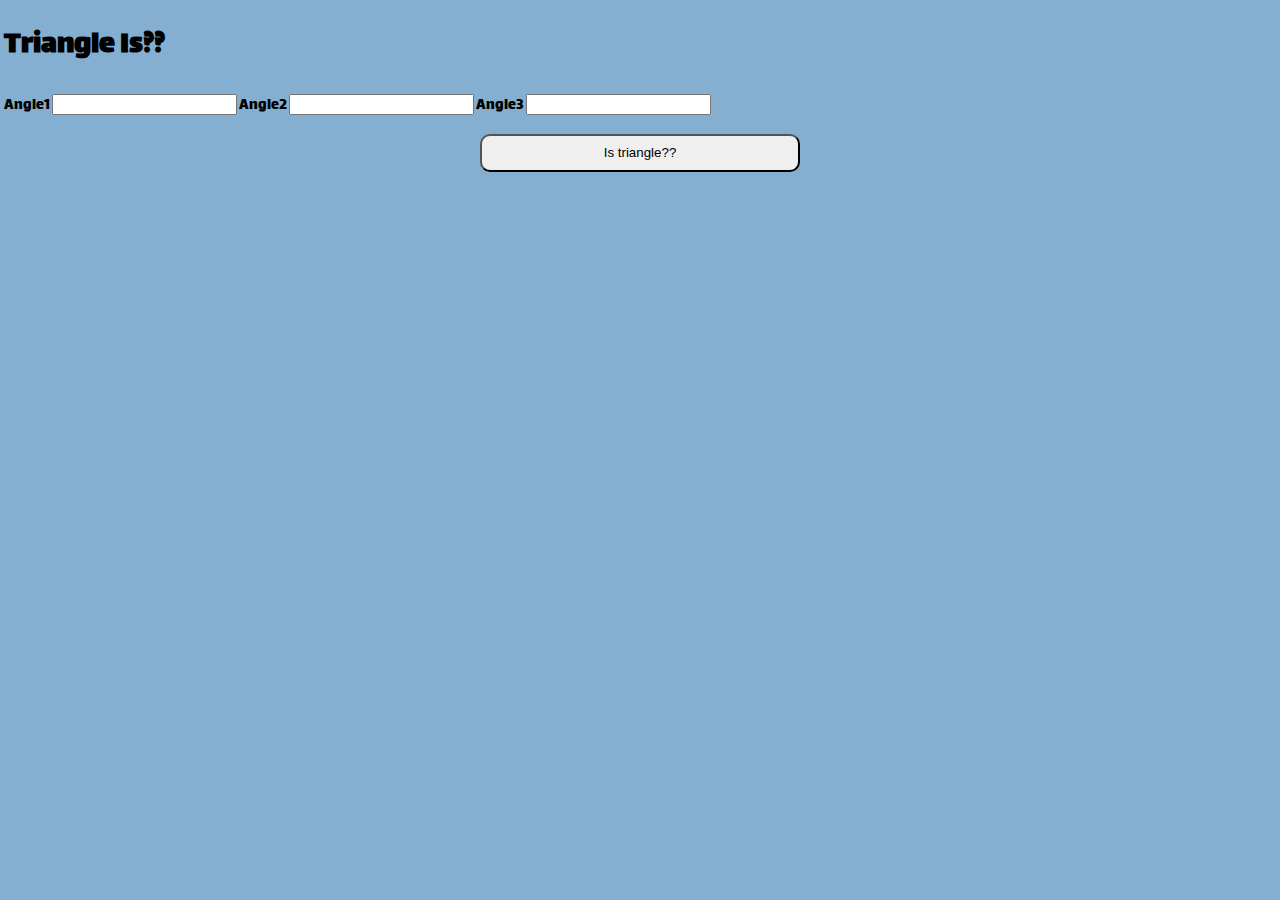
<file: index.html>
<!DOCTYPE html>
<html lang="en">

<head>
    <meta charset="UTF-8">
    <meta http-equiv="X-UA-Compatible" content="IE=edge">
    <meta name="viewport" content="width=device-width, initial-scale=1.0">
    <title>What triangle it is??</title>

    <link rel="stylesheet" href="styles.css" />

</head>

<body>

    <h1>Triangle Is??</h1>
    <lable for="angle1">Angle1</lable>
    <input type="number" class="angle-input" />
    <label for="angle2">Angle2</label>
    <input type="number" class="angle-input" />
    <label for=" angle3">Angle3</label>
    <input type="number" class="angle-input" />
    <button id="triangle-btn">Is triangle??</button>
    <div id="output" style="font-size: larger;"></div>


</body>
<script src="main.js"></script>

</html>
</file>
<file: styles.css>
@import url('https://fonts.googleapis.com/css2?family=Lalezar&display=swap');

:root {

    --primary-color: #85afd1;
    --off-white: #E5E7EB;
}

body {

    font-family: 'Lalezar', cursive;
    margin: 4px;
    background-color: var(--primary-color);

}

button {

    display: block;
    margin: 1rem auto;
    width: 25vw;
    padding: .6rem 0;

    border-radius: 10px;
}

table {
    border: 2px solid #999;
    table-layout: fixed;
    background-color: white;

    border-collapse: collapse;

}

tr {
    text-align: center;
}
</file>
